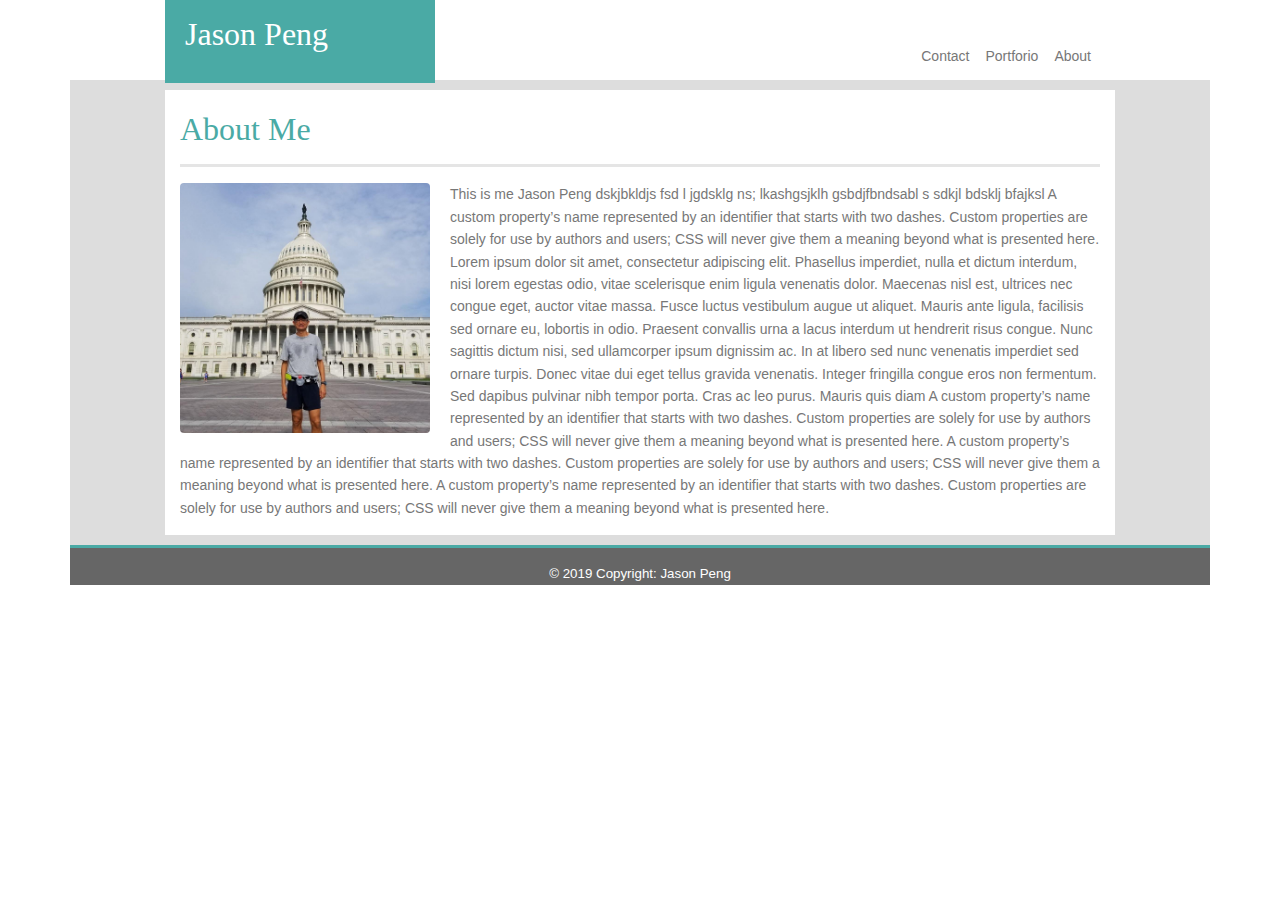
<file: index.html>
<!DOCTYPE html>
<html lang="en-US">
<head>
<title>Portfolio: Jason Peng</title>
  <meta charset="utf-8">
  <link rel="stylesheet" href="https://maxcdn.bootstrapcdn.com/bootstrap/4.0.0/css/bootstrap.min.css">
  <link rel="stylesheet" type="text/css" href="style.css">
</head>
<body>
  <div class="container">
    <!-- 1. The Banner (or Top)  4 column 2, 4, 4, 2 -->
    <div class="row" style="height:80px;" >
      <div class="col-sm-1"></div>
      <div class="col-5" style= "padding:0px">
        <div id="brand">
          <h1>
                Jason Peng            
          </h1>
         </div>
      </div>
      <!-- Navigation -->
      <div class="col-5" style="padding:30px 0 0px 20px">
        <nav class="navbar navbar-expand-sm">
            <button class="navbar-toggler" data-toggle="collapse" data-target="#navbarSupportedContent" aria-controls="navbarSupportedContent">
                <span class="navbar-toggler-icon"></span>
            </button>
        
         <div class="collapse navbar-collapse" id="navbarSupportedContent">
          <ul class="navbar-nav ml-auto">
          <!-- <ul class="nav justify-content-end"> -->
              <li class="nav-item">
                <a class="nav-link" href="contact.html">Contact</a>
              </li>
              <li class="nav-item">
                <a class="nav-link" href="portfolio.html">Portforio</a>
              </li>
              <li class="nav-item">
                <a class="nav-link" href="index.html">About</a>
              </li>
              
            </ul>
        </nav>  
         
      
      </div>
      <div class="col-sm-1"></div>  <!-- Space -->
    </div>
    
    <!-- 2. Space bar Nothing but a space  1 column-->
    <div class="row" style="height:10px; background-color: #dddddd">
      <div class="col-sm-12"></div>
    </div>

     <!-- 3. The area for title   3 column 2, 8, 2-->
    <div class="row">
      <div class="col-sm-1" style="background-color: #dddddd" >
         <!-- Only space  -->
      </div>
  
      <div class="col-sm-10">
         <!-- title  -->
         <div id="title">
              <h1>About Me</h1>
         </div>     
              <hr>
      </div> 
      <div class="col-sm-1" style="background-color: #dddddd">
          <!-- Only space  -->
       </div>
    </div>

    <!-- 4. main are   3 columns 2, 8, 2-->
    <div class="row">
        <div class="col-sm-1" style="background-color: #dddddd">
            <!-- Only space  -->
         </div>
         <div class="col-10">
            <img id="aboutme" src="images/jason.jpg" width="250" class="rounded float-left" alt="Jason Peng">
            <p>
                This is me Jason Peng dskjbkldjs fsd l jgdsklg ns; lkashgsjklh gsbdjfbndsabl s sdkjl bdsklj bfajksl

                A custom property’s name represented by an identifier that starts with two dashes. Custom properties are solely for use by authors and users; CSS will never give them a meaning beyond what is presented here.
                
                Lorem ipsum dolor sit amet, consectetur adipiscing elit. Phasellus imperdiet, nulla et dictum interdum, nisi lorem egestas odio, vitae scelerisque enim ligula venenatis dolor. Maecenas nisl est, ultrices nec congue eget, auctor vitae massa. Fusce luctus vestibulum augue ut aliquet. Mauris ante ligula, facilisis sed ornare eu, lobortis in odio. Praesent convallis urna a lacus interdum ut hendrerit risus congue. Nunc sagittis dictum nisi, sed ullamcorper ipsum dignissim ac. In at libero sed nunc venenatis imperdiet sed ornare turpis. Donec vitae dui eget tellus gravida venenatis. Integer fringilla congue eros non fermentum. Sed dapibus pulvinar nibh tempor porta. Cras ac leo purus. Mauris quis diam
                
                A custom property’s name represented by an identifier that starts with two dashes. Custom properties are solely for use by authors and users; CSS will never give them a meaning beyond what is presented here.
                
                A custom property’s name represented by an identifier that starts with two dashes. Custom properties are solely for use by authors and users; CSS will never give them a meaning beyond what is presented here.
                
                A custom property’s name represented by an identifier that starts with two dashes. Custom properties are solely for use by authors and users; CSS will never give them a meaning beyond what is presented here.
            </p>
          
        </div> 
         <div class="col-sm-1" style="background-color: #dddddd">
            <!-- Only space  -->
         </div>
    </div>

  <!-- 5. Space bar   1 column -->
    <div class="row" style="height:10px; background-color: #dddddd">
      <div class="col-sm-12">
      </div>
    </div>

<!-- 6. footer   1 column -->
<div class="row" style="height:40px;background-color: #666666">
    <div class="col-sm-12" style="
                      border-style:solid;
                      border-color:#4aaaa5;
                      border-width:0px;
                      border-top-width: 3px;">
        <footer class="page-footer font-small blue">
            <!-- Copyright -->
            <div class="footer-copyright text-center py-3" 
                       style="color:#ffffff;
                              font-size: 10pt">
              © 2019 Copyright: Jason Peng
            </div>
            <!-- Copyright -->
          
        </footer>

    </div>

  </div>

  </div>

  


  <!-- Optional JavaScript -->
    <!-- jQuery first, then Popper.js, then Bootstrap JS -->
    <script src="https://code.jquery.com/jquery-3.3.1.slim.min.js" integrity="sha384-q8i/X+965DzO0rT7abK41JStQIAqVgRVzpbzo5smXKp4YfRvH+8abtTE1Pi6jizo" crossorigin="anonymous"></script>
    <script src="https://cdnjs.cloudflare.com/ajax/libs/popper.js/1.14.7/umd/popper.min.js" integrity="sha384-UO2eT0CpHqdSJQ6hJty5KVphtPhzWj9WO1clHTMGa3JDZwrnQq4sF86dIHNDz0W1" crossorigin="anonymous"></script>
    <script src="https://stackpath.bootstrapcdn.com/bootstrap/4.3.1/js/bootstrap.min.js" integrity="sha384-JjSmVgyd0p3pXB1rRibZUAYoIIy6OrQ6VrjIEaFf/nJGzIxFDsf4x0xIM+B07jRM" crossorigin="anonymous"></script>
</body>
</html>
</file>
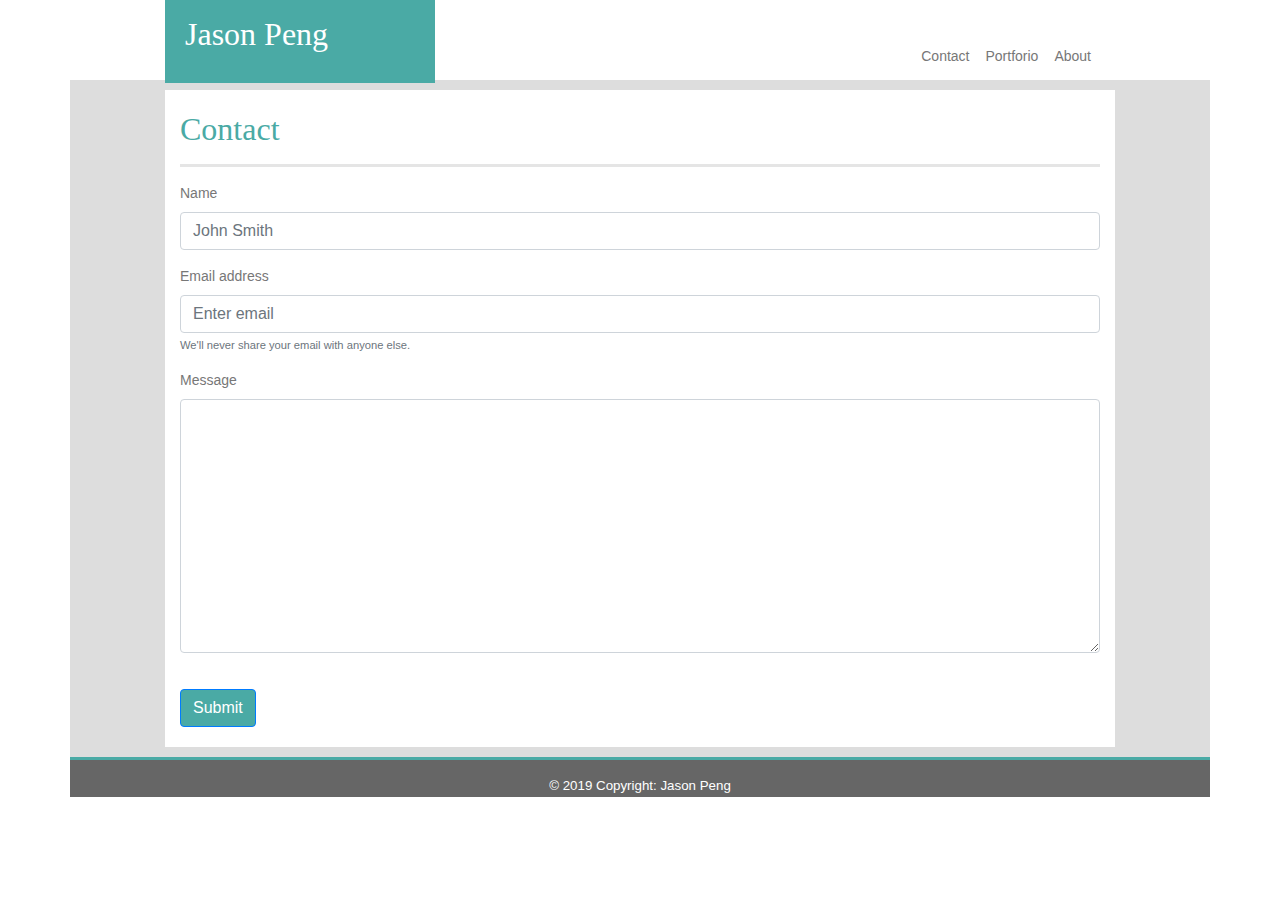
<file: contact.html>
<!DOCTYPE html>
<html lang="en-US">
<head>
<title>Portfolio: Jason Peng</title>
  <meta charset="utf-8">
  <link rel="stylesheet" href="https://maxcdn.bootstrapcdn.com/bootstrap/4.0.0/css/bootstrap.min.css">
  <link rel="stylesheet" type="text/css" href="style.css">
</head>
<body>
  <div class="container">
    <!-- 1. The Banner (or Top)  4 column 2, 4, 4, 2 -->
    <div class="row" style="height:80px;" >
      <div class="col-sm-1"></div>
      <div class="col-5" style= "padding:0px">
        <div id="brand">
          <h1>
                Jason Peng            
          </h1>
         </div>
      </div>
      <!-- Navigation -->
      <div class="col-5" style="padding:30px 0 0px 20px">
        <nav class="navbar navbar-expand-sm">
            <button class="navbar-toggler" data-toggle="collapse" data-target="#navbarSupportedContent" aria-controls="navbarSupportedContent">
                <span class="navbar-toggler-icon"></span>
            </button>
        
         <div class="collapse navbar-collapse" id="navbarSupportedContent">
          <ul class="navbar-nav ml-auto">
          <!-- <ul class="nav justify-content-end"> -->
              <li class="nav-item">
                <a class="nav-link" href="contact.html">Contact</a>
              </li>
              <li class="nav-item">
                <a class="nav-link" href="portfolio.html">Portforio</a>
              </li>
              <li class="nav-item">
                <a class="nav-link" href="index.html">About</a>
              </li>
              
            </ul>
        </nav>  
         
      
      </div>
      <div class="col-sm-1"></div>  <!-- Space -->
    </div>
    
    <!-- 2. Space bar Nothing but a space  1 column-->
    <div class="row" style="height:10px; background-color: #dddddd">
      <div class="col-sm-12"></div>
    </div>

     <!-- 3. The area for title   3 column 2, 8, 2-->
    <div class="row">
      <div class="col-sm-1" style="background-color: #dddddd" >
         <!-- Only space  -->
      </div>
  
      <div class="col-sm-10">
         <!-- title  -->
         <div id="title">
              <h1>Contact</h1>
         </div>     
              <hr>
      </div> 
      <div class="col-sm-1" style="background-color: #dddddd">
          <!-- Only space  -->
       </div>
    </div>

    <!-- 4. main are   3 columns 2, 8, 2-->
    <div class="row">
        <div class="col-sm-1" style="background-color: #dddddd">
            <!-- Only space  -->
         </div>
         <div class="col-10">
            <form>

                <div class="form-group">
                    <label for="formGroupExampleInput">Name</label>
                    <input type="text" class="form-control" id="formGroupExampleInput" placeholder="John Smith">
                </div>
        
                <div class="form-group">
                  <label for="exampleInputEmail1">Email address</label>
                  <input type="email" class="form-control" id="exampleInputEmail1" aria-describedby="emailHelp" placeholder="Enter email">
                  <small id="emailHelp" class="form-text text-muted">We'll never share your email with anyone else.</small>
                </div>
        
                <div class="form-group">
                    <label for="exampleFormControlTextarea1">Message</label>
                    <textarea class="form-control" id="exampleFormControlTextarea1" rows="10"></textarea>
                  </div>
              
                
                <button type="submit" class="btn btn-primary" style="margin:20px 0px 20px 0 ;background-color: #4aaaa5">
                  Submit
                </button>
              </form>          
          
        </div> 
         <div class="col-sm-1" style="background-color: #dddddd">
            <!-- Only space  -->
         </div>
    </div>

  <!-- 5. Space bar   1 column -->
    <div class="row" style="height:10px; background-color: #dddddd">
      <div class="col-sm-12">
      </div>
    </div>

<!-- 6. footer   1 column -->
<div class="row" style="height:40px;background-color: #666666">
    <div class="col-sm-12" style="
                      border-style:solid;
                      border-color:#4aaaa5;
                      border-width:0px;
                      border-top-width: 3px;">
        <footer class="page-footer font-small blue">
            <!-- Copyright -->
            <div class="footer-copyright text-center py-3" 
                       style="color:#ffffff;
                              font-size: 10pt">
              © 2019 Copyright: Jason Peng
            </div>
            <!-- Copyright -->
          
        </footer>

    </div>

  </div>

  </div>

  


  <!-- Optional JavaScript -->
    <!-- jQuery first, then Popper.js, then Bootstrap JS -->
    <script src="https://code.jquery.com/jquery-3.3.1.slim.min.js" integrity="sha384-q8i/X+965DzO0rT7abK41JStQIAqVgRVzpbzo5smXKp4YfRvH+8abtTE1Pi6jizo" crossorigin="anonymous"></script>
    <script src="https://cdnjs.cloudflare.com/ajax/libs/popper.js/1.14.7/umd/popper.min.js" integrity="sha384-UO2eT0CpHqdSJQ6hJty5KVphtPhzWj9WO1clHTMGa3JDZwrnQq4sF86dIHNDz0W1" crossorigin="anonymous"></script>
    <script src="https://stackpath.bootstrapcdn.com/bootstrap/4.3.1/js/bootstrap.min.js" integrity="sha384-JjSmVgyd0p3pXB1rRibZUAYoIIy6OrQ6VrjIEaFf/nJGzIxFDsf4x0xIM+B07jRM" crossorigin="anonymous"></script>
</body>
</html>
</file>
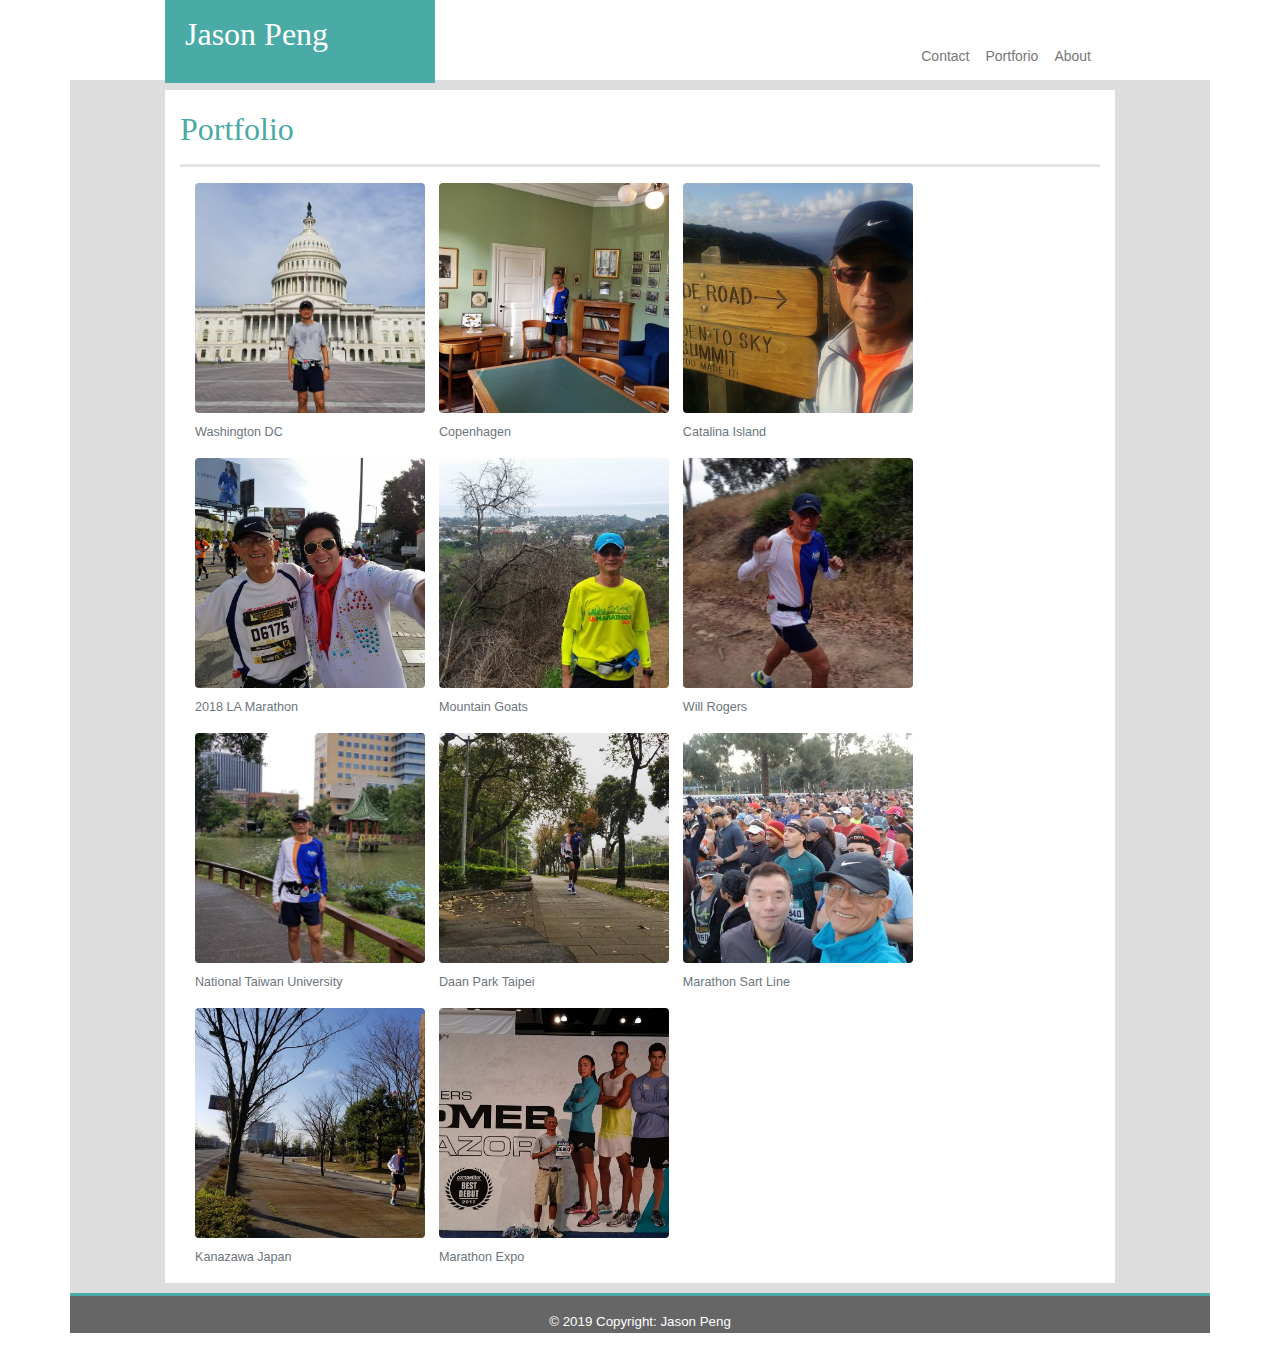
<file: portfolio.html>
<!DOCTYPE html>
<html lang="en-US">
<head>
<title>Portfolio: Jason Peng</title>
  <meta charset="utf-8">
  <link rel="stylesheet" href="https://maxcdn.bootstrapcdn.com/bootstrap/4.0.0/css/bootstrap.min.css">
  <link rel="stylesheet" type="text/css" href="style.css">
</head>
<body>
  <div class="container">
    <!-- 1. The Banner (or Top)  4 column 2, 4, 4, 2 -->
    <div class="row" style="height:80px;" >
      <div class="col-sm-1"></div>
      <div class="col-5" style= "padding:0px">
        <div id="brand">
          <h1>
                Jason Peng            
          </h1>
         </div>
      </div>
      <!-- Navigation -->
      <div class="col-5" style="padding:30px 0 0px 20px">
        <nav class="navbar navbar-expand-sm">
            <button class="navbar-toggler" data-toggle="collapse" data-target="#navbarSupportedContent" aria-controls="navbarSupportedContent">
                <span class="navbar-toggler-icon"></span>
            </button>
        
         <div class="collapse navbar-collapse" id="navbarSupportedContent">
          <ul class="navbar-nav ml-auto">
          <!-- <ul class="nav justify-content-end"> -->
              <li class="nav-item">
                <a class="nav-link" href="contact.html">Contact</a>
              </li>
              <li class="nav-item">
                <a class="nav-link" href="portfolio.html">Portforio</a>
              </li>
              <li class="nav-item">
                <a class="nav-link" href="index.html">About</a>
              </li>
              
            </ul>
        </nav>  
         
      
      </div>
      <div class="col-sm-1"></div>  <!-- Space -->
    </div>
    
    <!-- 2. Space bar Nothing but a space  1 column-->
    <div class="row" style="height:10px; background-color: #dddddd">
      <div class="col-sm-12"></div>
    </div>

     <!-- 3. The area for title   3 column 2, 8, 2-->
    <div class="row">
      <div class="col-sm-1" style="background-color: #dddddd" >
         <!-- Only space  -->
      </div>
  
      <div class="col-sm-10">
         <!-- title  -->
         <div id="title">
              <h1>Portfolio</h1>
         </div>     
              <hr>
      </div> 
      <div class="col-sm-1" style="background-color: #dddddd">
          <!-- Only space  -->
       </div>
    </div>

    <!-- 4. main are   3 columns 2, 8, 2-->
    <div class="row">
        <div class="col-sm-1" style="background-color: #dddddd">
            <!-- Only space  -->
         </div>
         <div class="col-10">
            <div class="col-10" id="gallery">
                <figure class="figure">
                    <img src="images/jason.jpg" class="figure-img img-fluid rounded" alt="Washington DC">
                    <figcaption class="figure-caption">Washington DC</figcaption>
                </figure>
        
                <figure class="figure">
                    <img src="images/jason2.jpg" class="figure-img img-fluid rounded" alt="Copenhagen">
                    <figcaption class="figure-caption">Copenhagen</figcaption>
                  </figure>
                  <figure class="figure">
                      <img src="images/jason3.jpg" class="figure-img img-fluid rounded" alt="Catalina Isaland">
                      <figcaption class="figure-caption">Catalina Island</figcaption>
                  </figure>  
        
                  <figure class="figure">
                        <img src="images/jason4.jpg" class="figure-img img-fluid rounded" alt="2018 LA Marathon">
                        <figcaption class="figure-caption">2018 LA Marathon</figcaption>
                      </figure>
        
                  <figure class="figure">
                          <img src="images/jason5.jpg" class="figure-img img-fluid rounded" alt="Mountain Goats running Group">
                          <figcaption class="figure-caption">Mountain Goats</figcaption>
                  </figure>
        
                  <figure class="figure">
                      <img src="images/jason6.jpg" class="figure-img img-fluid rounded" alt="Will Rogers Park">
                      <figcaption class="figure-caption">Will Rogers</figcaption>
                  </figure>
        
                  <figure class="figure">
                      <img src="images/jason7.jpg" class="figure-img img-fluid rounded" alt="NTU National Taiwan University">
                      <figcaption class="figure-caption">National Taiwan University</figcaption>
                  </figure>
                  <figure class="figure">
                      <img src="images/jason8.jpg" class="figure-img img-fluid rounded" alt="Daan Park Taipei Taiwan">
                      <figcaption class="figure-caption">Daan Park Taipei</figcaption>
                  </figure>
                  <figure class="figure">
                      <img src="images/jason9.jpg" class="figure-img img-fluid rounded" alt="2018 LA Marathon">
                      <figcaption class="figure-caption">Marathon Sart Line</figcaption>
                  </figure>
                  <figure class="figure">
                      <img src="images/jason10.jpg" class="figure-img img-fluid rounded" alt="Kanazawa Japan">
                      <figcaption class="figure-caption">Kanazawa Japan</figcaption>
                  </figure>
                  <figure class="figure">
                      <img src="images/jason11.jpg" class="figure-img img-fluid rounded" alt="2016 LA Marathon Expo">
                      <figcaption class="figure-caption">
                        Marathon Expo
                      </figcaption>
                    </figure>
        
        
              
            </div>      
          
        </div> 
         <div class="col-sm-1" style="background-color: #dddddd">
            <!-- Only space  -->
         </div>
    </div>

  <!-- 5. Space bar   1 column -->
    <div class="row" style="height:10px; background-color: #dddddd">
      <div class="col-sm-12">
      </div>
    </div>

<!-- 6. footer   1 column -->
<div class="row" style="height:40px;background-color: #666666">
    <div class="col-sm-12" style="
                      border-style:solid;
                      border-color:#4aaaa5;
                      border-width:0px;
                      border-top-width: 3px;">
        <footer class="page-footer font-small blue">
            <!-- Copyright -->
            <div class="footer-copyright text-center py-3" 
                       style="color:#ffffff;
                              font-size: 10pt">
              © 2019 Copyright: Jason Peng
            </div>
            <!-- Copyright -->
          
        </footer>

    </div>

  </div>

  </div>

  


  <!-- Optional JavaScript -->
    <!-- jQuery first, then Popper.js, then Bootstrap JS -->
    <script src="https://code.jquery.com/jquery-3.3.1.slim.min.js" integrity="sha384-q8i/X+965DzO0rT7abK41JStQIAqVgRVzpbzo5smXKp4YfRvH+8abtTE1Pi6jizo" crossorigin="anonymous"></script>
    <script src="https://cdnjs.cloudflare.com/ajax/libs/popper.js/1.14.7/umd/popper.min.js" integrity="sha384-UO2eT0CpHqdSJQ6hJty5KVphtPhzWj9WO1clHTMGa3JDZwrnQq4sF86dIHNDz0W1" crossorigin="anonymous"></script>
    <script src="https://stackpath.bootstrapcdn.com/bootstrap/4.3.1/js/bootstrap.min.js" integrity="sha384-JjSmVgyd0p3pXB1rRibZUAYoIIy6OrQ6VrjIEaFf/nJGzIxFDsf4x0xIM+B07jRM" crossorigin="anonymous"></script>
</body>
</html>
</file>
<file: style.css>
* {
    box-sizing: border-box;
}

body {
    color: #777777;
    font-family: 'Arial', 'Helvetica Neue', Helvetica, sans-serif;
    font-size:14px;
}

p {
    line-height: 1.6;
}

#aboutme {
    margin: 0 20px 10px 0;
}

hr {
    border-width:3px;
}

#brand {
    color:#ffffff;
    background-color:#4aaaa5;
    width:270px;
    height:100%;
    padding: 15px 20px;
}

#title {
    color: #4aaaa5;
    padding: 20px 0px 0px 0px;
}

h1 {
    /* margin-top:25px; */
    font-size: 24pt;
    font-family: Georgia, Times, 'Times New Roman', serif; 
}

.nav-link {
    text-decoration: none;
    color:inherit;
}

#gallery img {
    width:230px;
    height:230px;
    object-fit: cover;
    margin:0 10px 10px 0;
}
</file>
